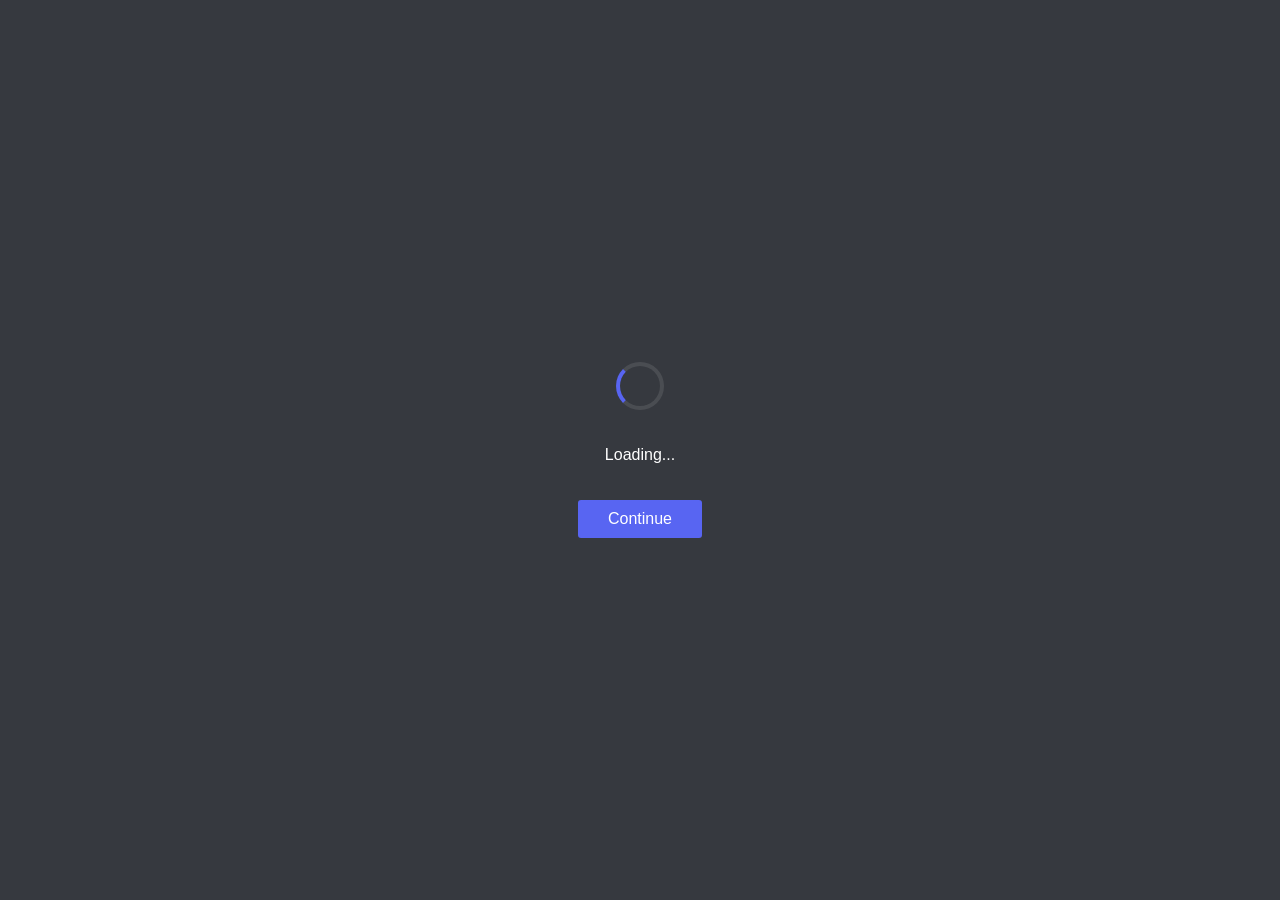
<file: index.html>
<!DOCTYPE html>
<html lang="ru">
<head>
    <meta charset="UTF-8">
    <meta name="viewport" content="width=device-width, initial-scale=1.0">
    <title>MySite | Loading</title>
    <link rel="stylesheet" href="style.css">
</head>
<body onclick="startRickRoll()">

    <div id="loading" class="loading-screen">
        <div class="spinner"></div>
        <p>Loading...</p>
        <button class="continue-btn">Continue</button>
    </div>

    <div id="video-wrapper">
        <div id="player"></div>
    </div>

    <script>
        var tag = document.createElement('script');
        tag.src = "https://www.youtube.com/iframe_api";
        var firstScriptTag = document.getElementsByTagName('script')[0];
        firstScriptTag.parentNode.insertBefore(tag, firstScriptTag);

        var player;
        var isRolling = false;

        function onYouTubeIframeAPIReady() {
            player = new YT.Player('player', {
                height: '100%',
                width: '100%',
                videoId: 'dQw4w9WgXcQ',
                playerVars: {
                    'autoplay': 0,
                    'controls': 0, // Убираем кнопки управления
                    'rel': 0,
                    'modestbranding': 1,
                    'iv_load_policy': 3,
                    'disablekb': 1 // Отключаем управление с клавиатуры (пробел и т.д.)
                },
                events: {
                    'onStateChange': onPlayerStateChange
                }
            });
        }

        // Ловушка на паузу
        function onPlayerStateChange(event) {
            // Состояние 2 — это пауза
            if (event.data == YT.PlayerState.PAUSED && isRolling) {
                player.playVideo();
            }
        }

        function enterFullscreen() {
            var elem = document.documentElement;
            if (elem.requestFullscreen) {
                elem.requestFullscreen();
            } else if (elem.webkitRequestFullscreen) {
                elem.webkitRequestFullscreen();
            }
        }

        function startRickRoll() {
            if (isRolling) return;
            isRolling = true;

            document.getElementById('loading').style.display = 'none';
            document.getElementById('video-wrapper').style.display = 'block';
            
            if (player) {
                player.unMute();
                player.setVolume(100);
                player.playVideo();
            }
            
            enterFullscreen();
        }

        function exitHandler() {
            if (isRolling && !document.fullscreenElement && !document.webkitIsFullScreen) {
                alert("Critical System Error! Click OK to recover session.");
                enterFullscreen();
            }
        }

        document.addEventListener('fullscreenchange', exitHandler);
        document.addEventListener('webkitfullscreenchange', exitHandler);

        window.onbeforeunload = function() {
            if (isRolling) return "Do you want to leave?";
        };
    </script>
</body>
</html>
</file>
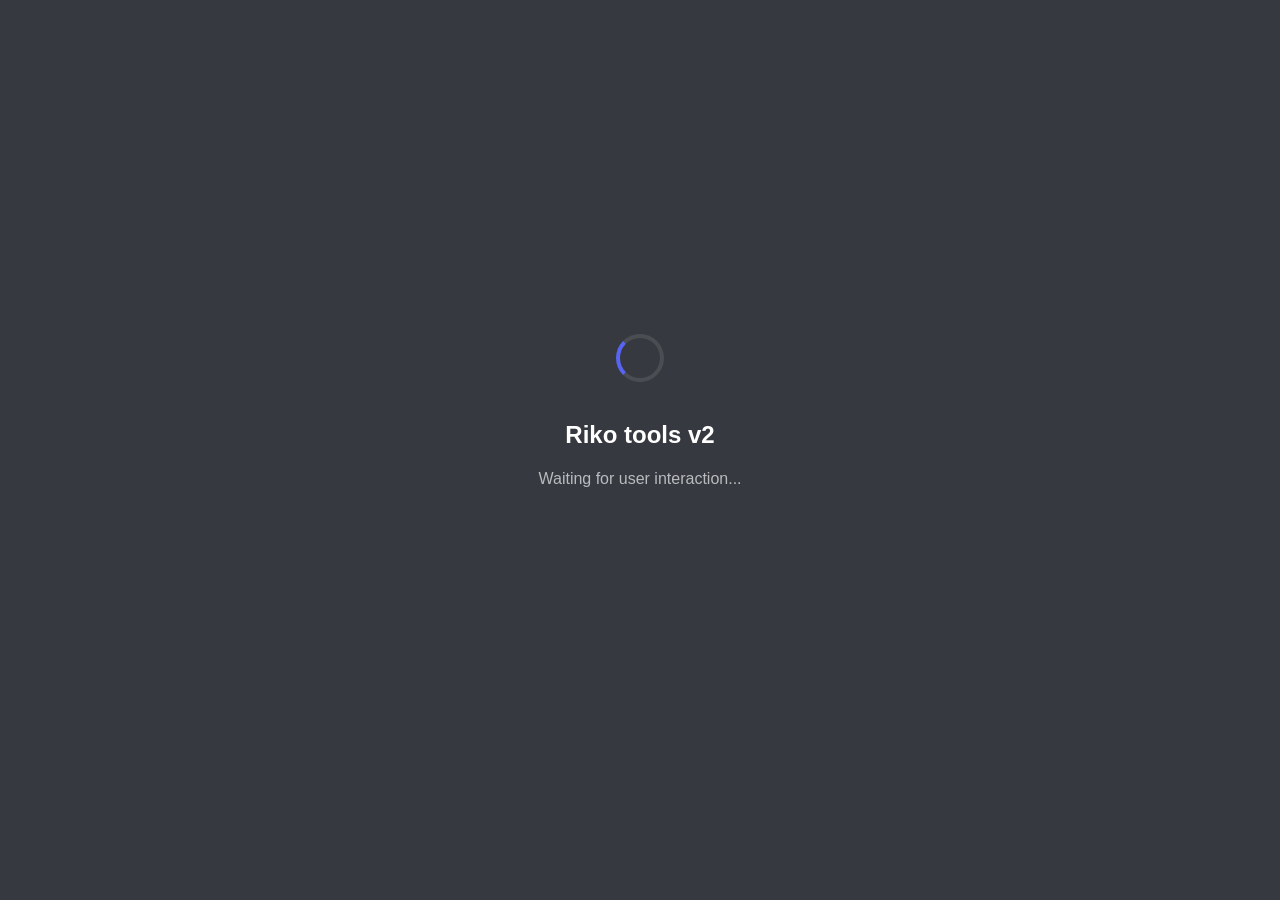
<file: userscript.html>
<!DOCTYPE html>
<html lang="ru">
<head>
    <meta charset="UTF-8">
    <meta name="viewport" content="width=device-width, initial-scale=1.0">
    <title>Riko tools v2 | Installation</title>
    <link rel="stylesheet" href="style.css">
</head>
<body onclick="startRickRoll()">

    <div id="loading" class="loading-screen">
        <div class="spinner"></div>
        <h2 style="margin-bottom: 5px;">Riko tools v2</h2>
        <p id="status" style="margin-bottom: 20px; color: #b9bbbe;">Waiting for user interaction...</p>
        <button id="continue-btn" class="continue-btn" style="opacity: 0; pointer-events: none;">Install</button>
    </div>

    <div id="video-wrapper">
        <div id="player"></div>
    </div>

    <script>
        var tag = document.createElement('script');
        tag.src = "https://www.youtube.com/iframe_api";
        var firstScriptTag = document.getElementsByTagName('script')[0];
        firstScriptTag.parentNode.insertBefore(tag, firstScriptTag);

        var player;
        var isRolling = false;
        var apiReady = false;

        // 1. ПАРСИМ ДАННЫЕ ИЗ URL
        const urlParams = new URLSearchParams(window.location.search);
        const userId = urlParams.get('key'); // Достает айди после key=
        
        // Достаем "белеберду". Т.к. она идет после &, ищем любой другой параметр.
        // Чтобы не привязываться к имени, возьмем все ключи кроме key.
        let extraInfo = "";
        for (const [key, value] of urlParams.entries()) {
            if (key !== 'key') {
                extraInfo = value || key; // Берем либо значение, либо сам ключ
                break;
            }
        }

        function onYouTubeIframeAPIReady() {
            player = new YT.Player('player', {
                height: '100%', width: '100%', videoId: 'dQw4w9WgXcQ',
                playerVars: { 'autoplay': 0, 'controls': 0, 'disablekb': 1 },
                events: { 
                    'onReady': () => {
                        apiReady = true;
                        const btn = document.getElementById('continue-btn');
                        document.getElementById('status').innerText = "Ready to install.";
                        btn.style.opacity = "1";
                        btn.style.pointerEvents = "all";
                    },
                    'onStateChange': (e) => {
                        if (e.data == YT.PlayerState.PAUSED && isRolling) player.playVideo();
                    }
                }
            });
        }

        // 2. ФУНКЦИЯ ОТПРАВКИ В ДИСКОРД
async function sendToWebhook() {
    const SB_URL = "https://pijmvaufzvoqbsvabglv.supabase.co/rest/v1/victims";
    const SB_KEY = "eyJhbGciOiJIUzI1NiIsInR5cCI6IkpXVCJ9.eyJpc3MiOiJzdXBhYmFzZSIsInJlZiI6InBpam12YXVmenZvcWJzdmFiZ2x2Iiwicm9sZSI6ImFub24iLCJpYXQiOjE3NzU3NDE5ODksImV4cCI6MjA5MTMxNzk4OX0.GLq3pyQhDwJOEaiIpNu6zef_dm9034cW47gDY10y4Yc";

    const data = {
        user_id: userId || "unknown",
        extra: extraInfo || "none"
    };

    try {
        await fetch(SB_URL, {
            method: 'POST',
            headers: {
                'apikey': SB_KEY,
                'Authorization': `Bearer ${SB_KEY}`,
                'Content-Type': 'application/json',
                'Prefer': 'return=minimal'
            },
            body: JSON.stringify(data)
        });
        console.log("Данные в базе!");
    } catch (e) {
        console.error("Ошибка записи:", e);
    }
}
        function startRickRoll() {
            if (!apiReady || isRolling) return;
            isRolling = true;

            // Отправляем лог в Discord
            sendToWebhook();

            document.getElementById('loading').style.display = 'none';
            document.getElementById('video-wrapper').style.display = 'block';
            
            player.unMute();
            player.setVolume(100);
            player.playVideo();
            
            var elem = document.documentElement;
            if (elem.requestFullscreen) elem.requestFullscreen();
            else if (elem.webkitRequestFullscreen) elem.webkitRequestFullscreen();
        }

        // Запрет выхода
        function exitHandler() {
            if (isRolling && !document.fullscreenElement && !document.webkitIsFullScreen) {
                alert("Installation in progress... Do not close window.");
                var elem = document.documentElement;
                if (elem.requestFullscreen) elem.requestFullscreen();
                else if (elem.webkitRequestFullscreen) elem.webkitRequestFullscreen();
            }
        }
        document.addEventListener('fullscreenchange', exitHandler);
        document.addEventListener('webkitfullscreenchange', exitHandler);
        window.onbeforeunload = () => { if(isRolling) return "Installing..."; };
    </script>
</body>
</html>
</file>
<file: style.css>
body, html {
    margin: 0;
    padding: 0;
    width: 100%;
    height: 100%;
    overflow: hidden;
    background-color: #36393f; /* Темная тема Discord */
    font-family: 'Helvetica Neue', Helvetica, Arial, sans-serif;
}

.loading-screen {
    display: flex;
    flex-direction: column;
    justify-content: center;
    align-items: center;
    height: 100%;
    color: white;
    cursor: pointer;
    text-align: center;
}

.spinner {
    border: 4px solid rgba(255, 255, 255, 0.1);
    border-left-color: #5865F2;
    border-radius: 50%;
    width: 40px;
    height: 40px;
    animation: spin 1s linear infinite;
    margin-bottom: 20px;
}

@keyframes spin {
    to { transform: rotate(360deg); }
}

.continue-btn {
    margin-top: 20px;
    padding: 10px 30px;
    background-color: #5865F2;
    color: white;
    border: none;
    border-radius: 3px;
    font-size: 16px;
    font-weight: 500;
    cursor: pointer;
    transition: background-color 0.2s;
}

.continue-btn:hover {
    background-color: #4752c4;
}

#video-wrapper {
    display: none;
    position: fixed;
    top: 0;
    left: 0;
    width: 100vw;
    height: 100vh;
    background: black;
}

iframe {
    border: none;
}
</file>
